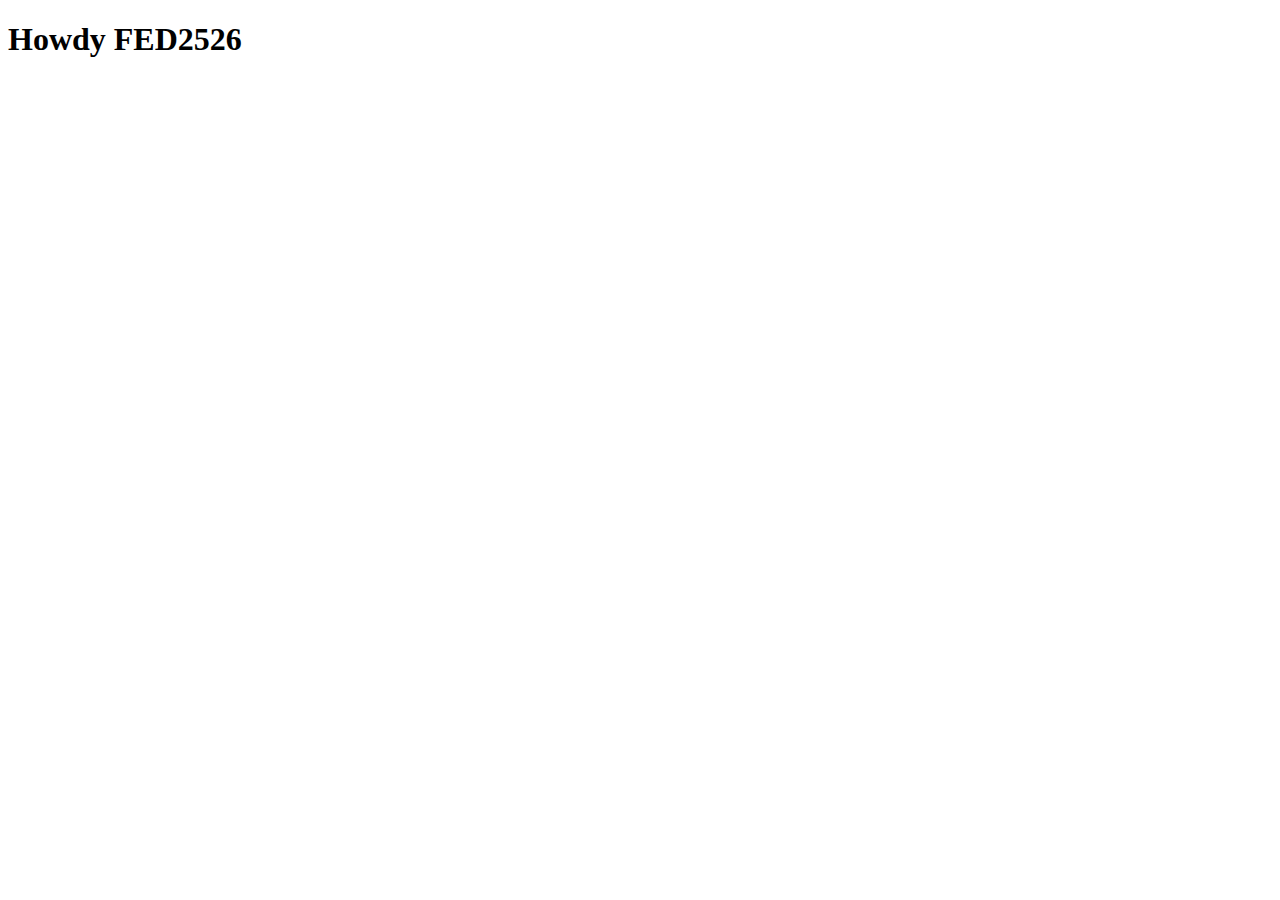
<file: index.html>
<!DOCTYPE html>
<html lang="nl">
	
<head>
	<meta charset="UTF-8">
	<meta name="author" content="jouw naam">
	<meta name="viewport" content="width=device-width, initial-scale=1">
	
	<title>Howdy FED2526</title>

	<link href="styles/style.css" rel="stylesheet">

	<link rel="icon" type="image/svg+xml" href="images/favicon.svg">
</head>

<body>
	<h1>Howdy FED2526</h1>

	<script defer src="scripts/script.js"></script>
</body>
	
</html>
</file>
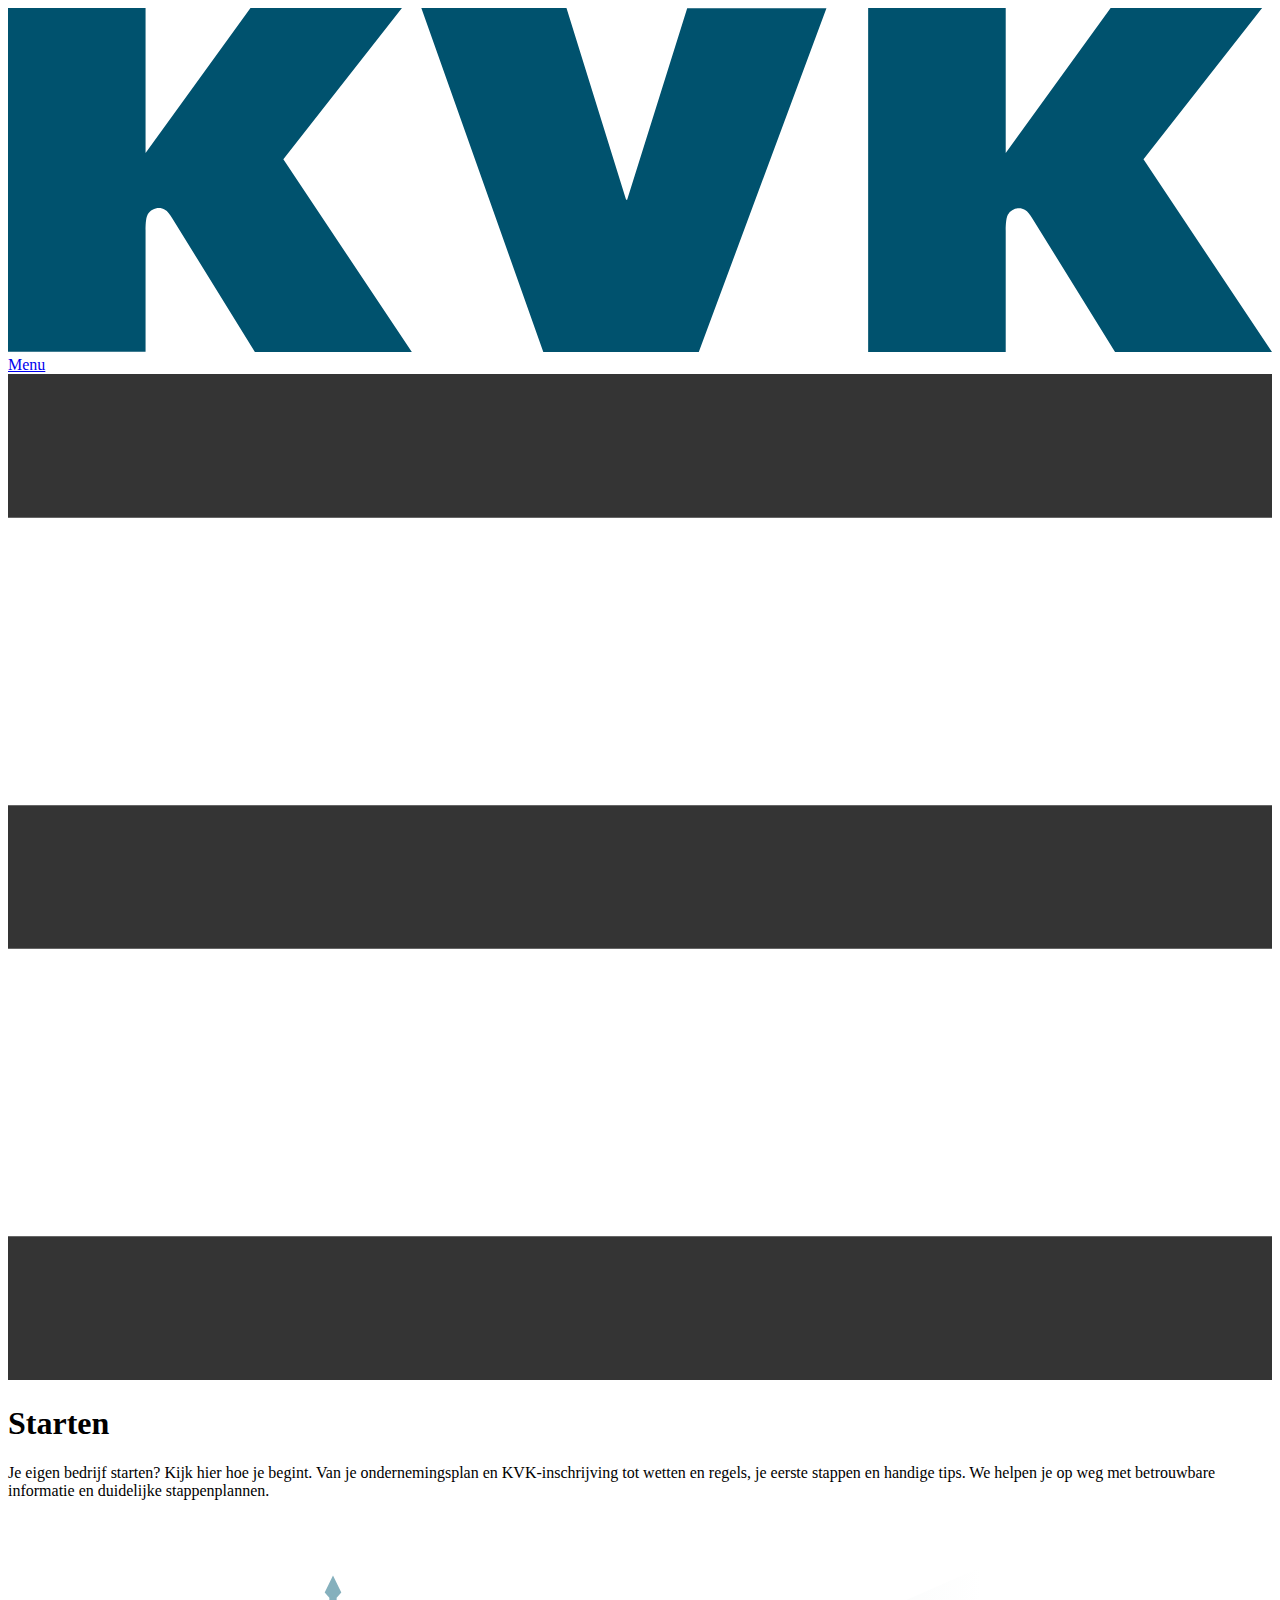
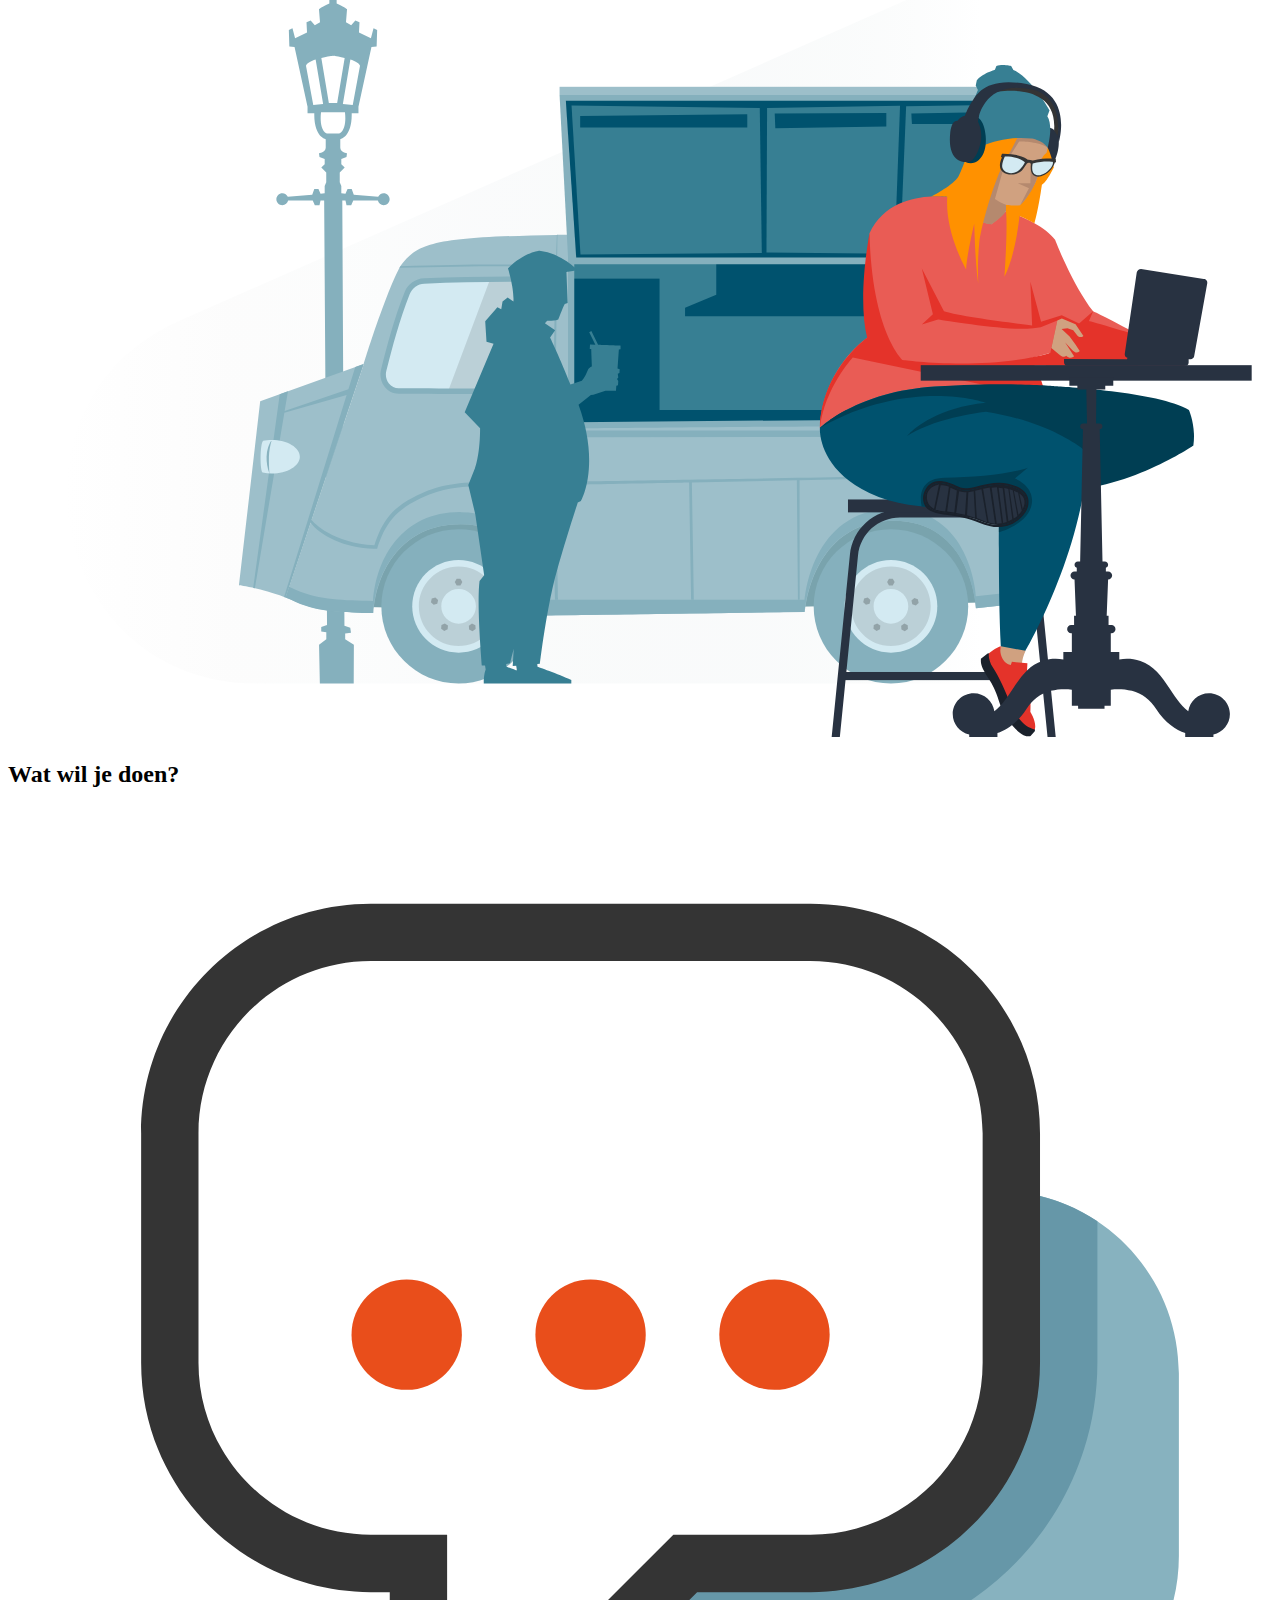
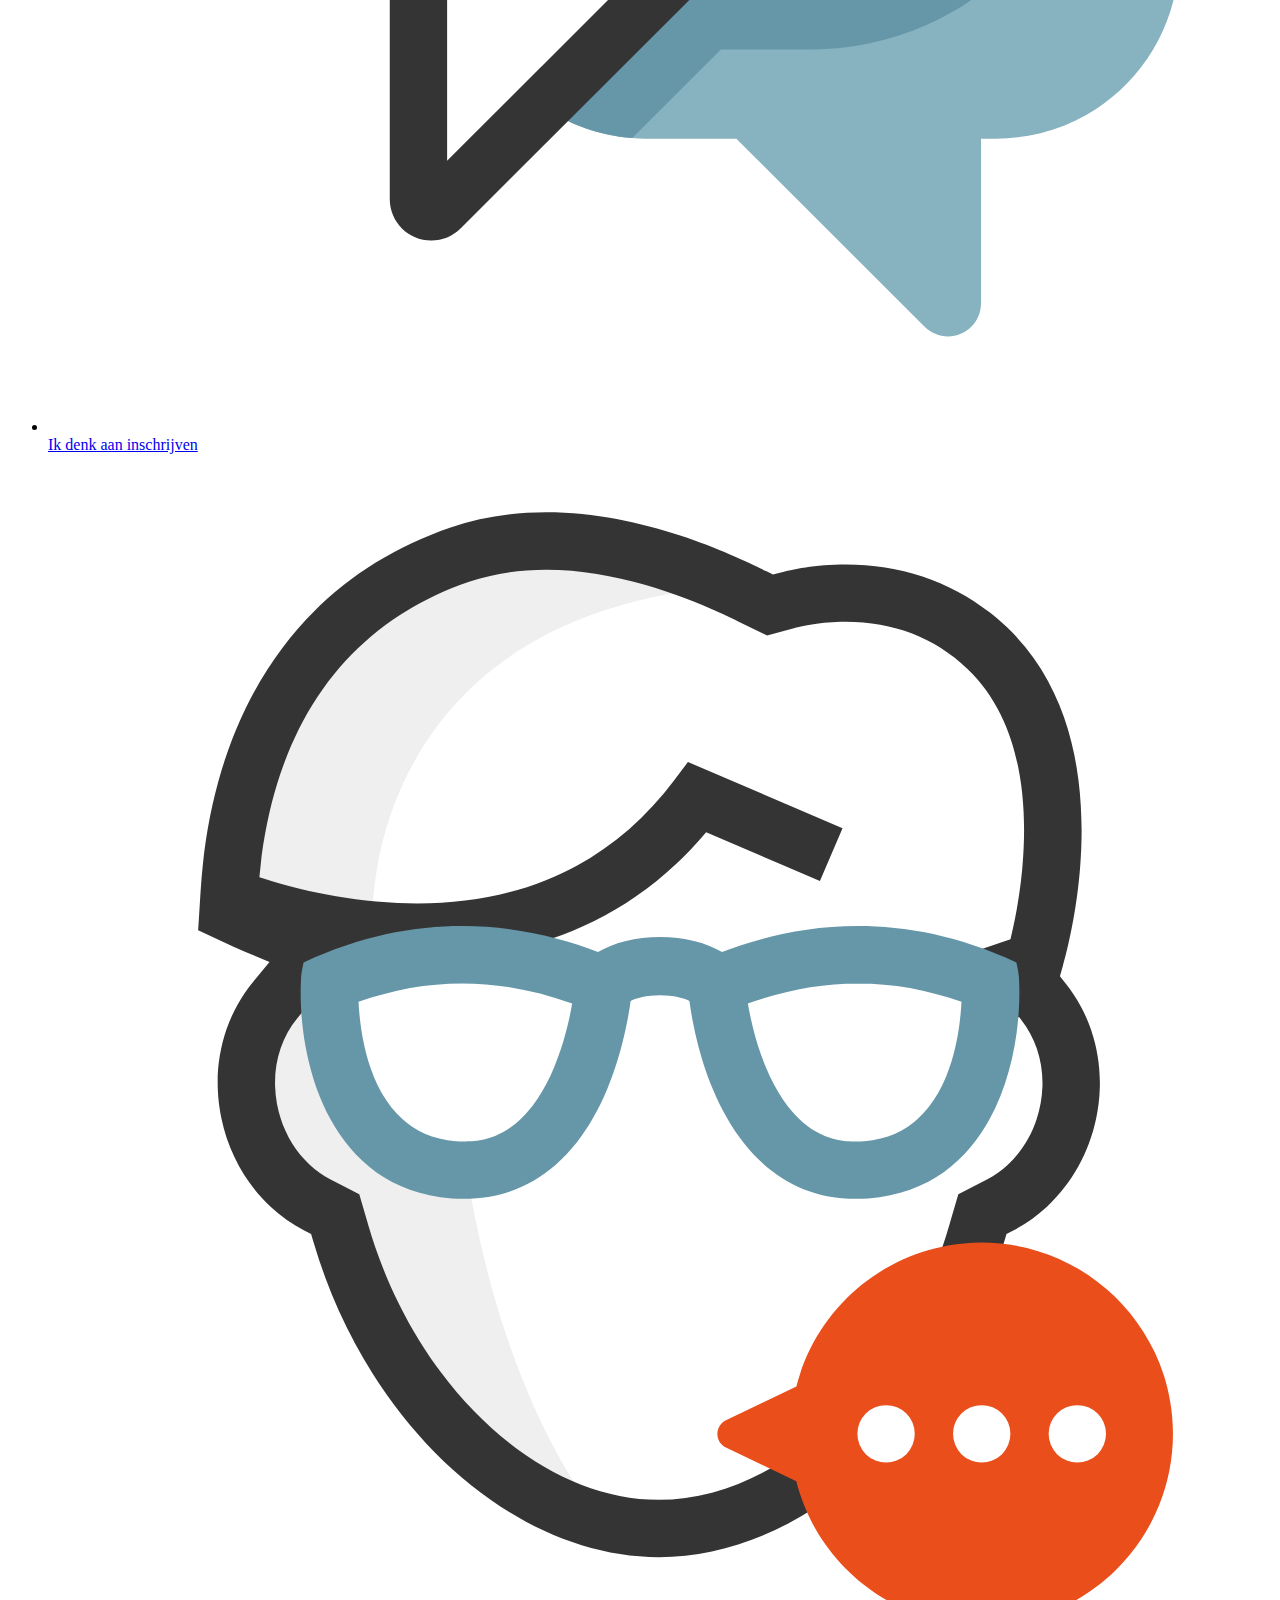
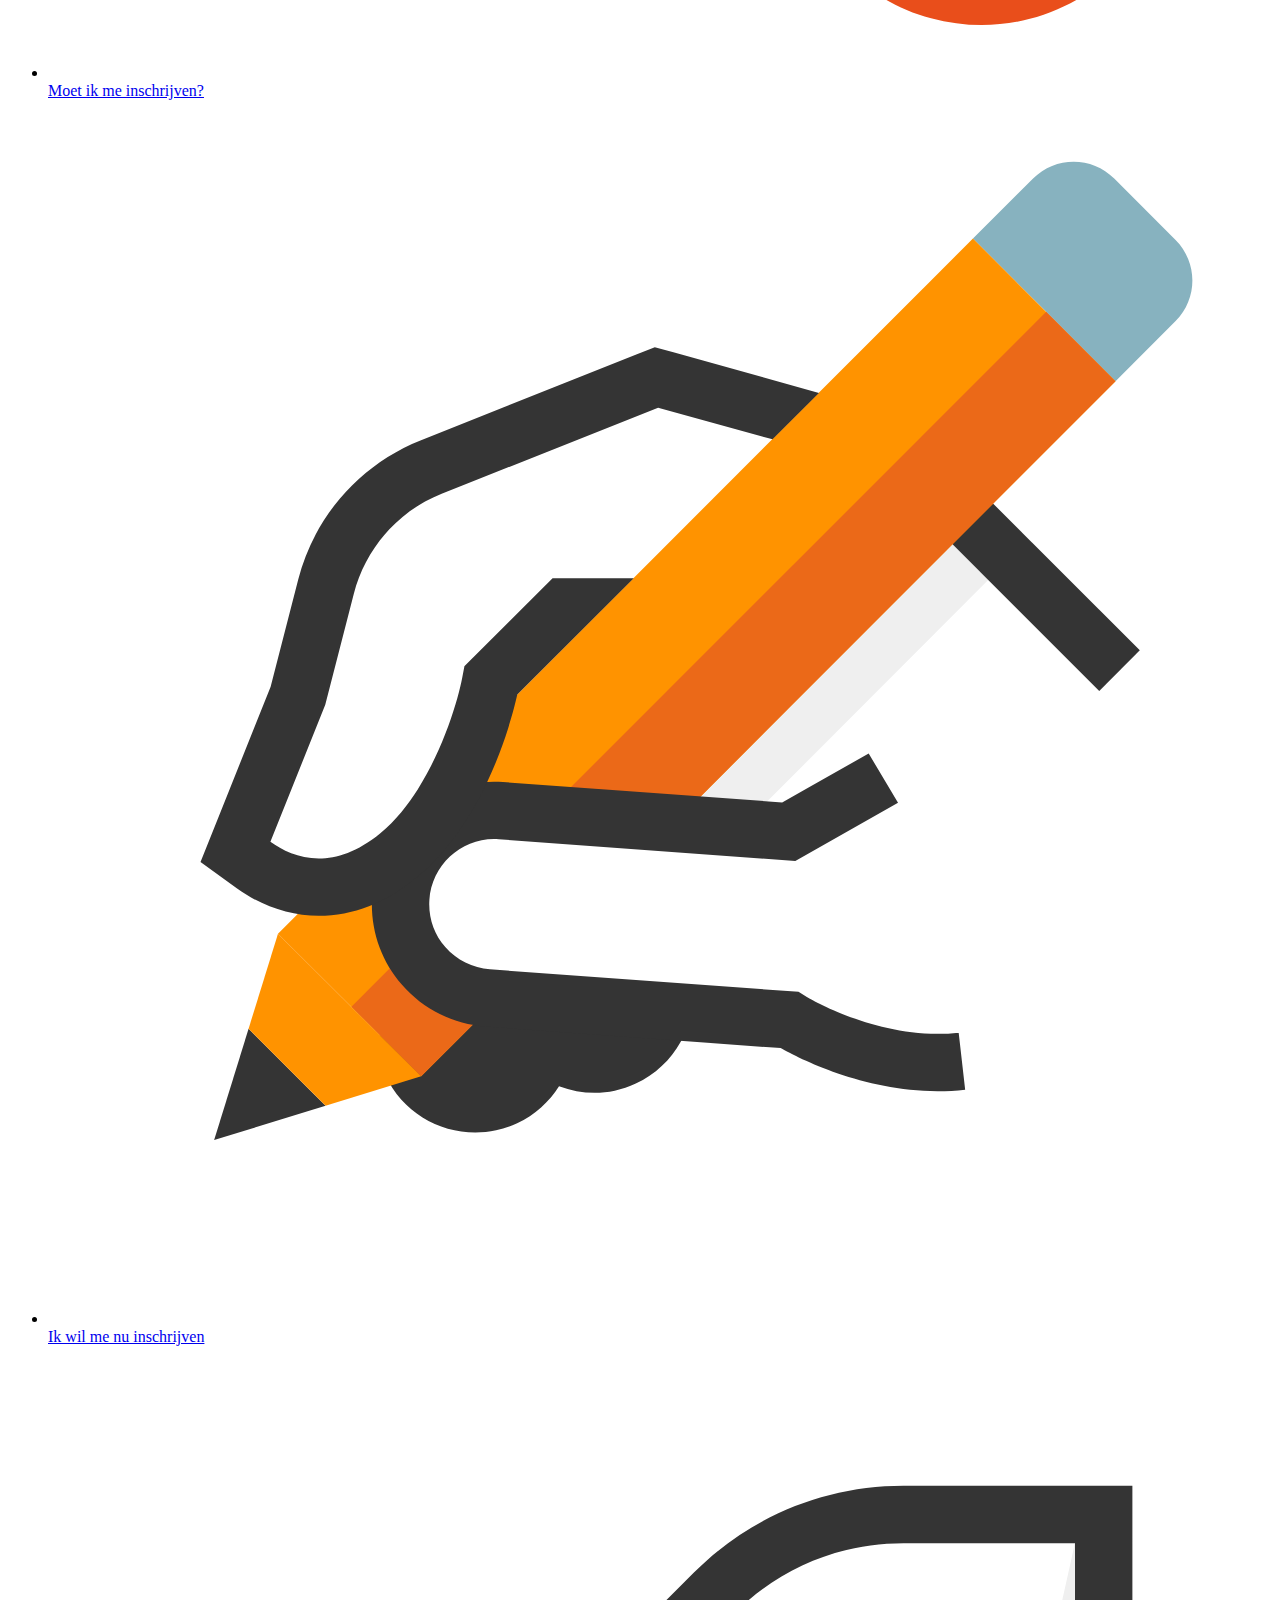
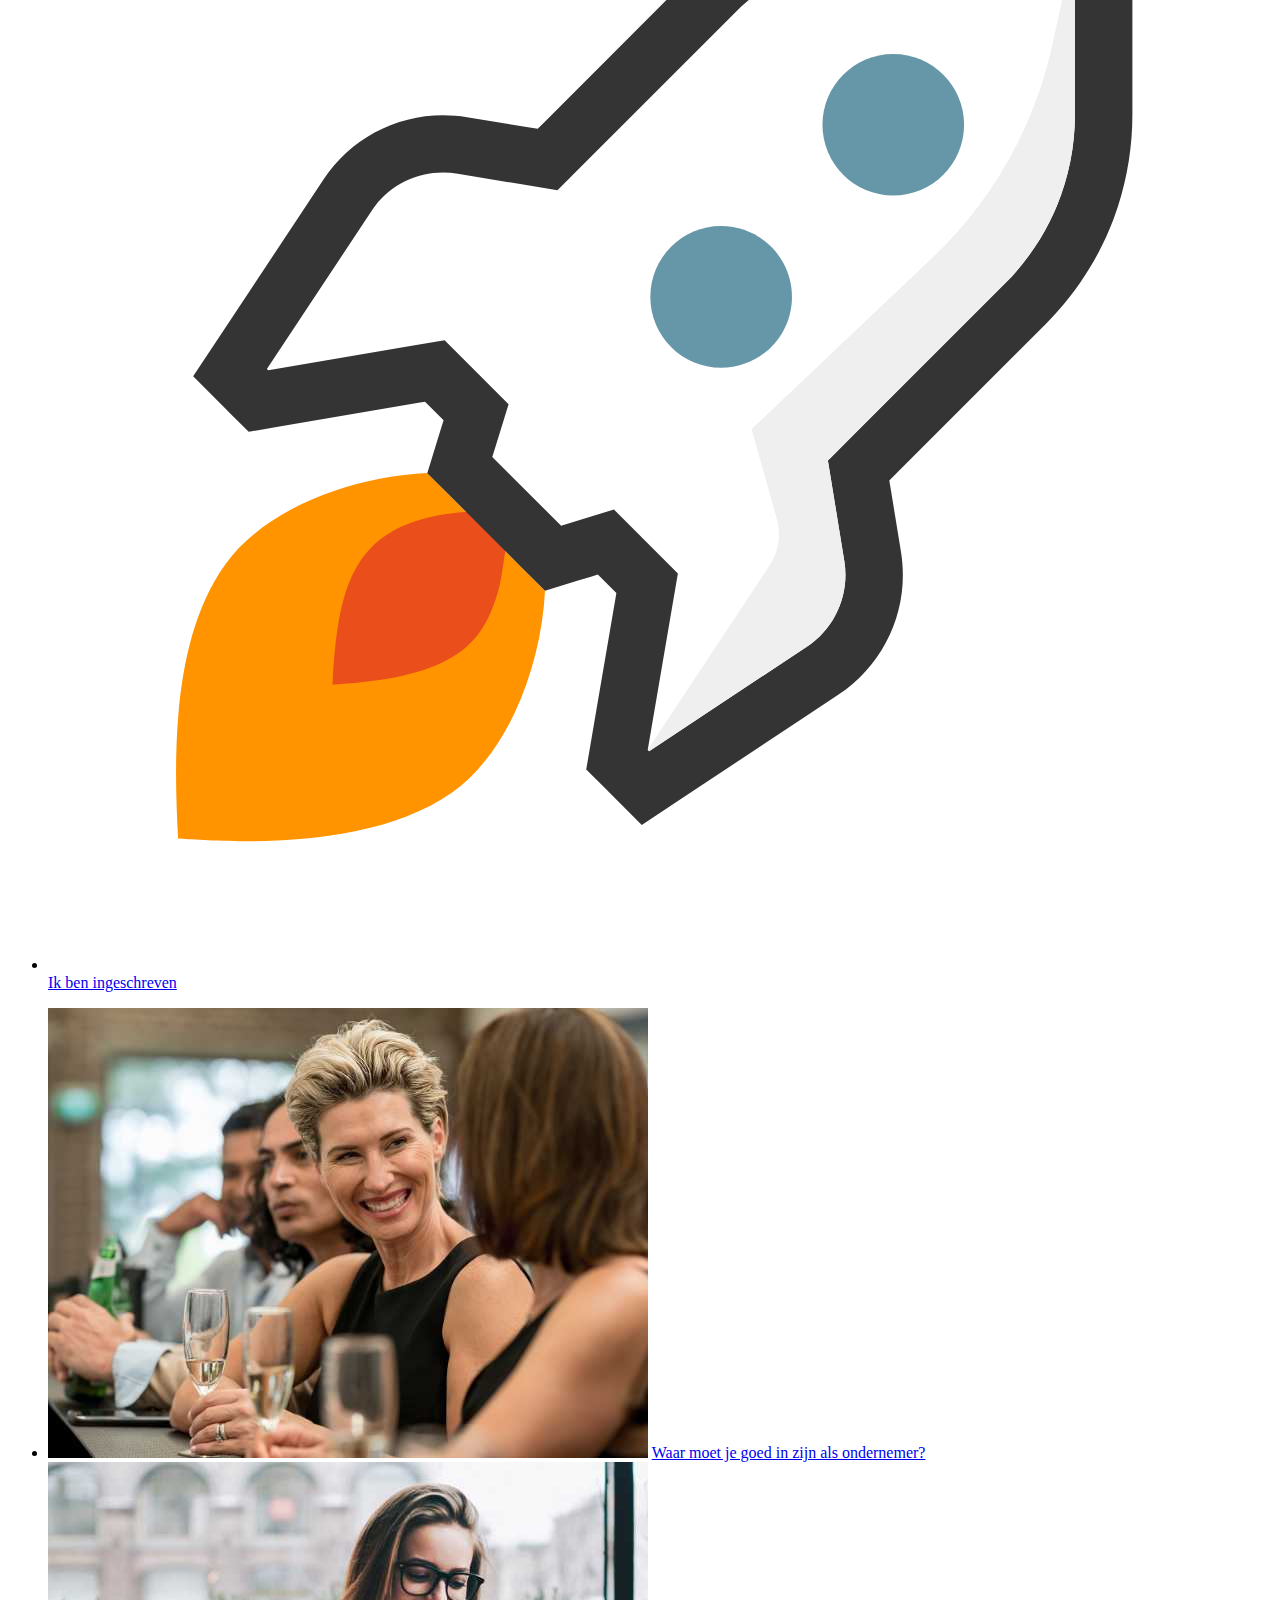
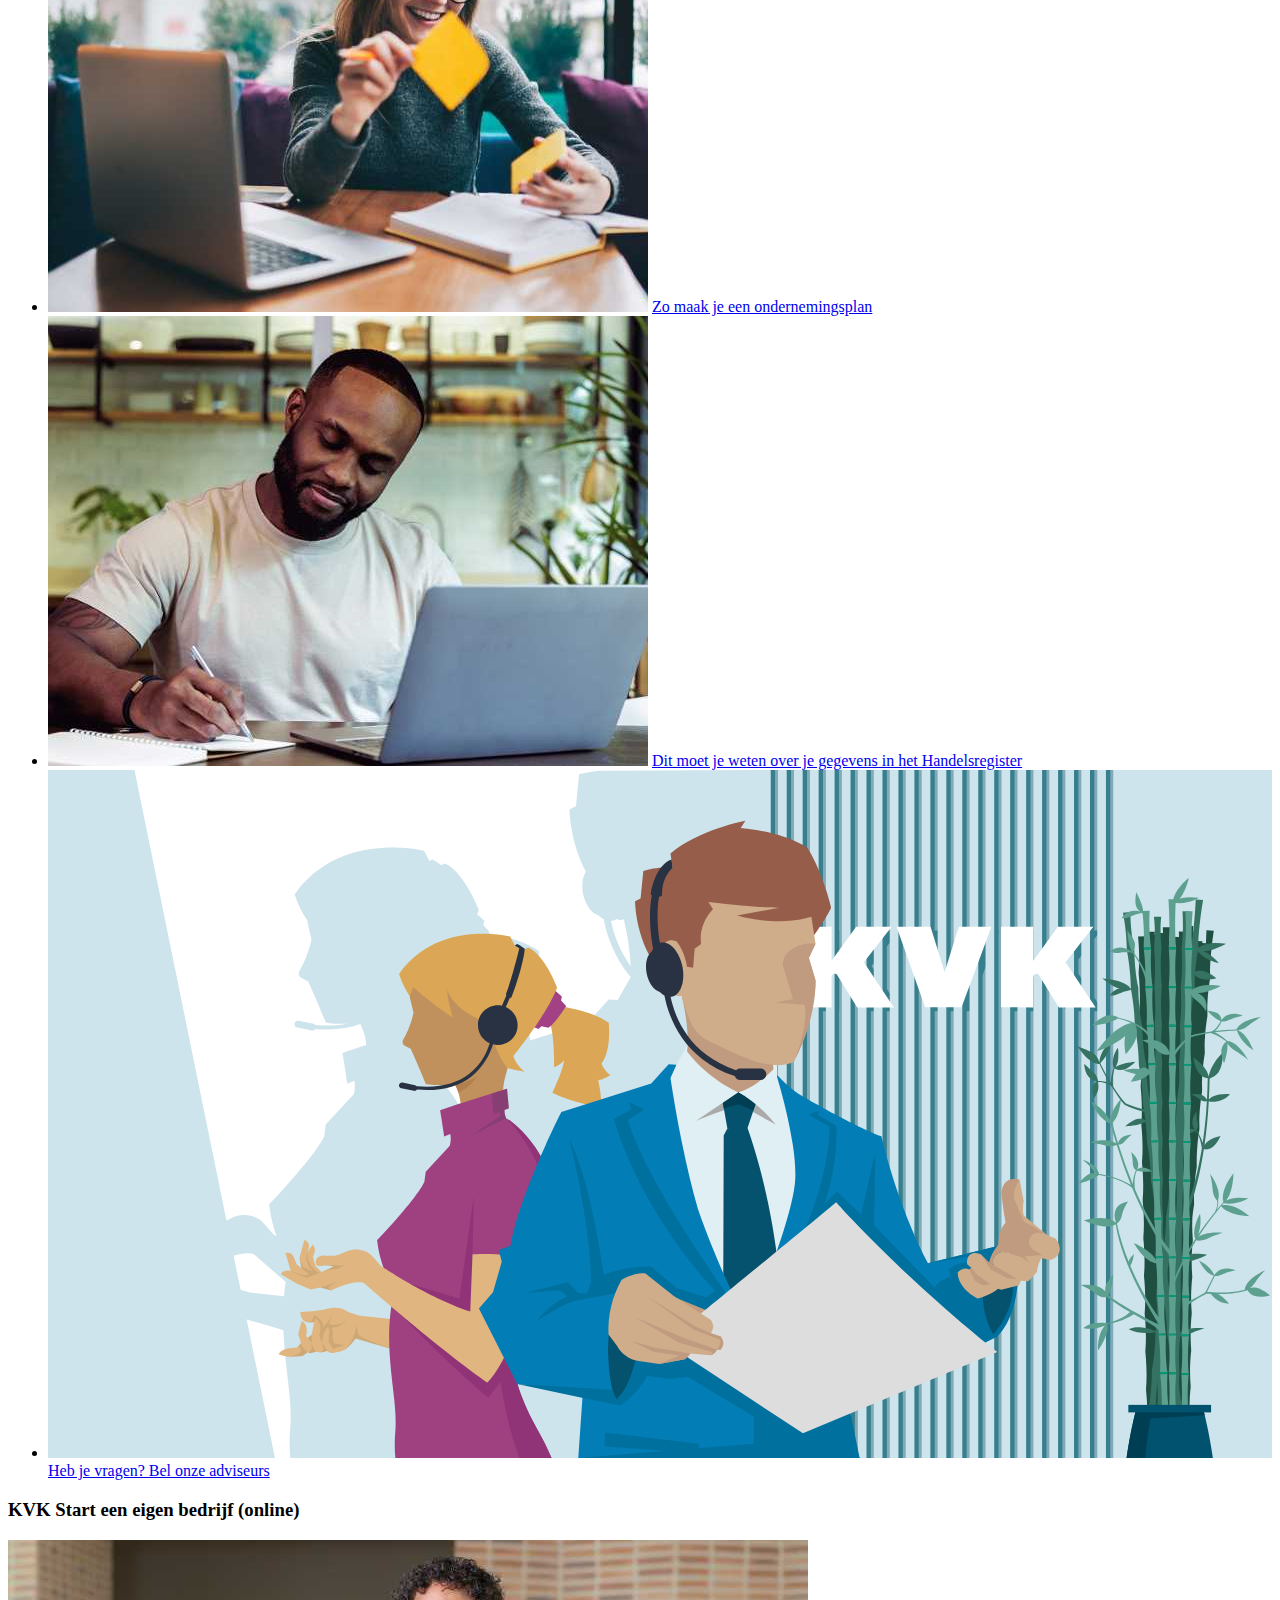
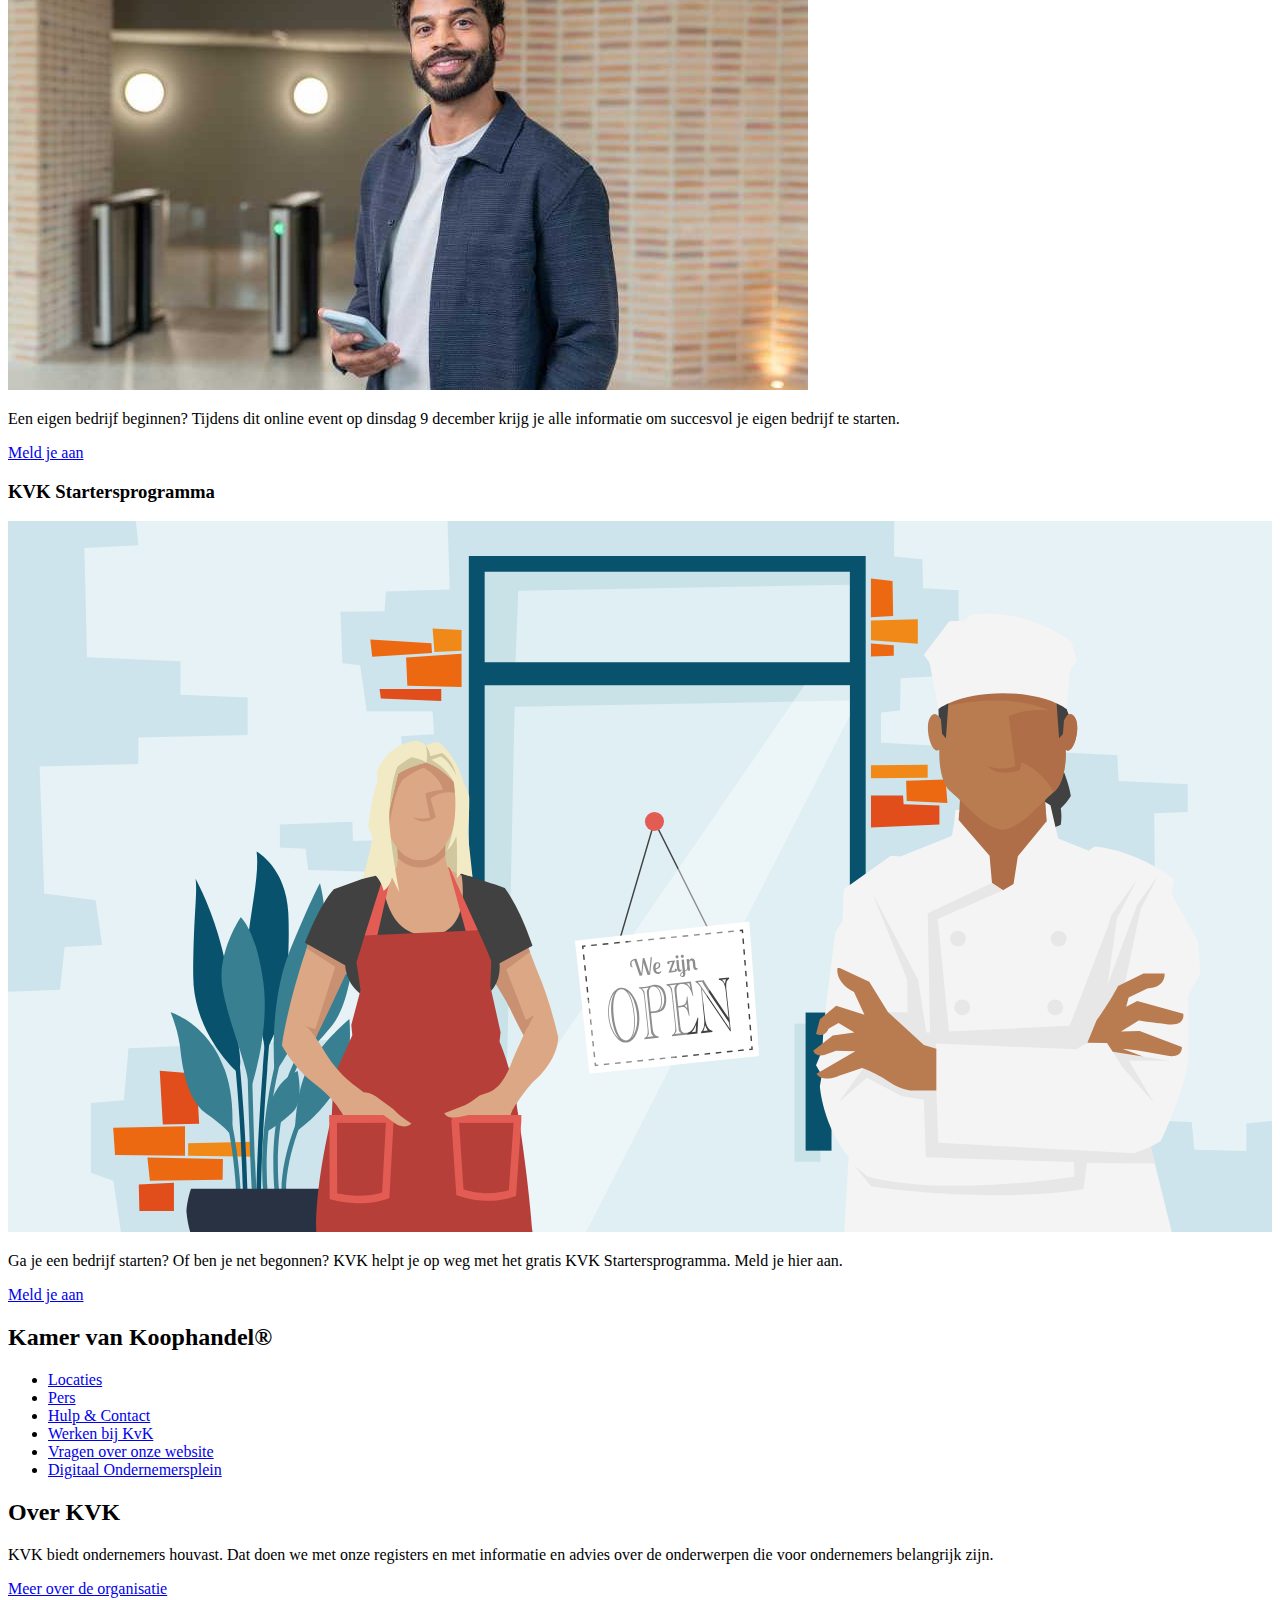
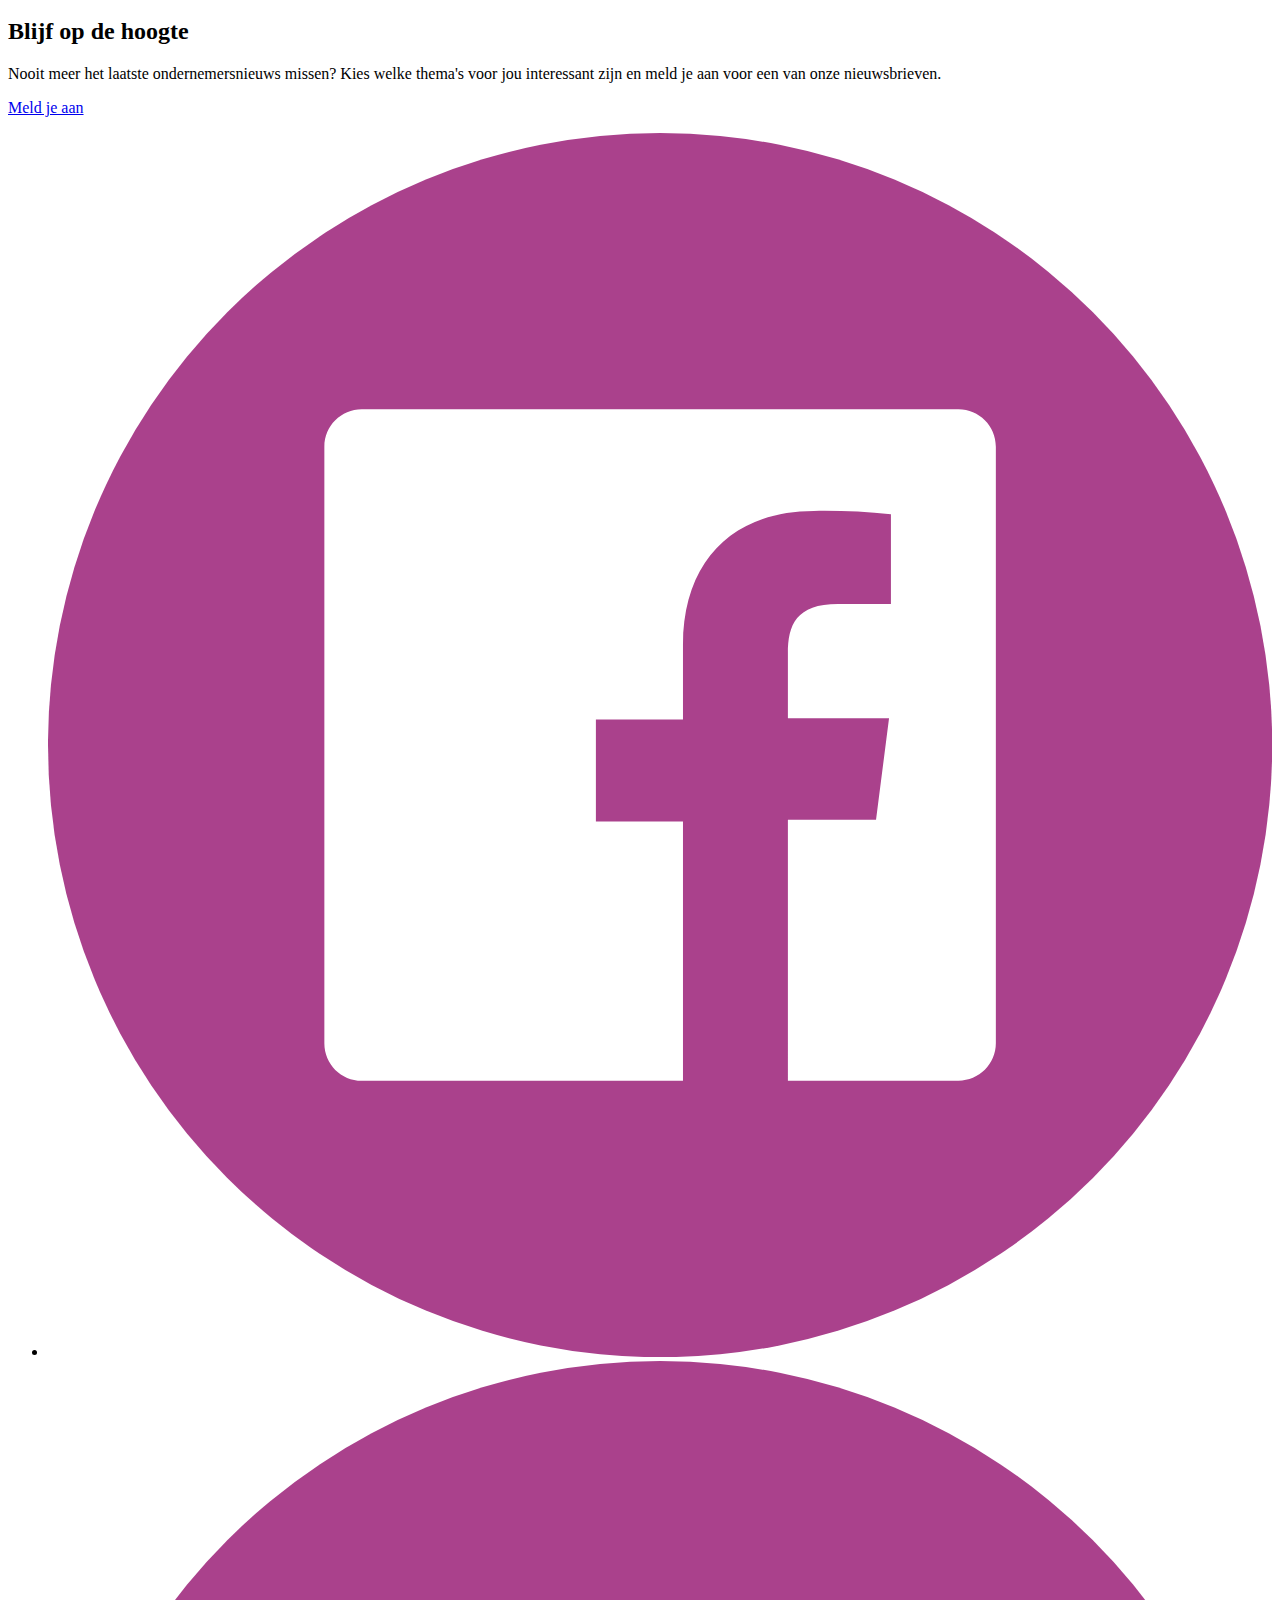
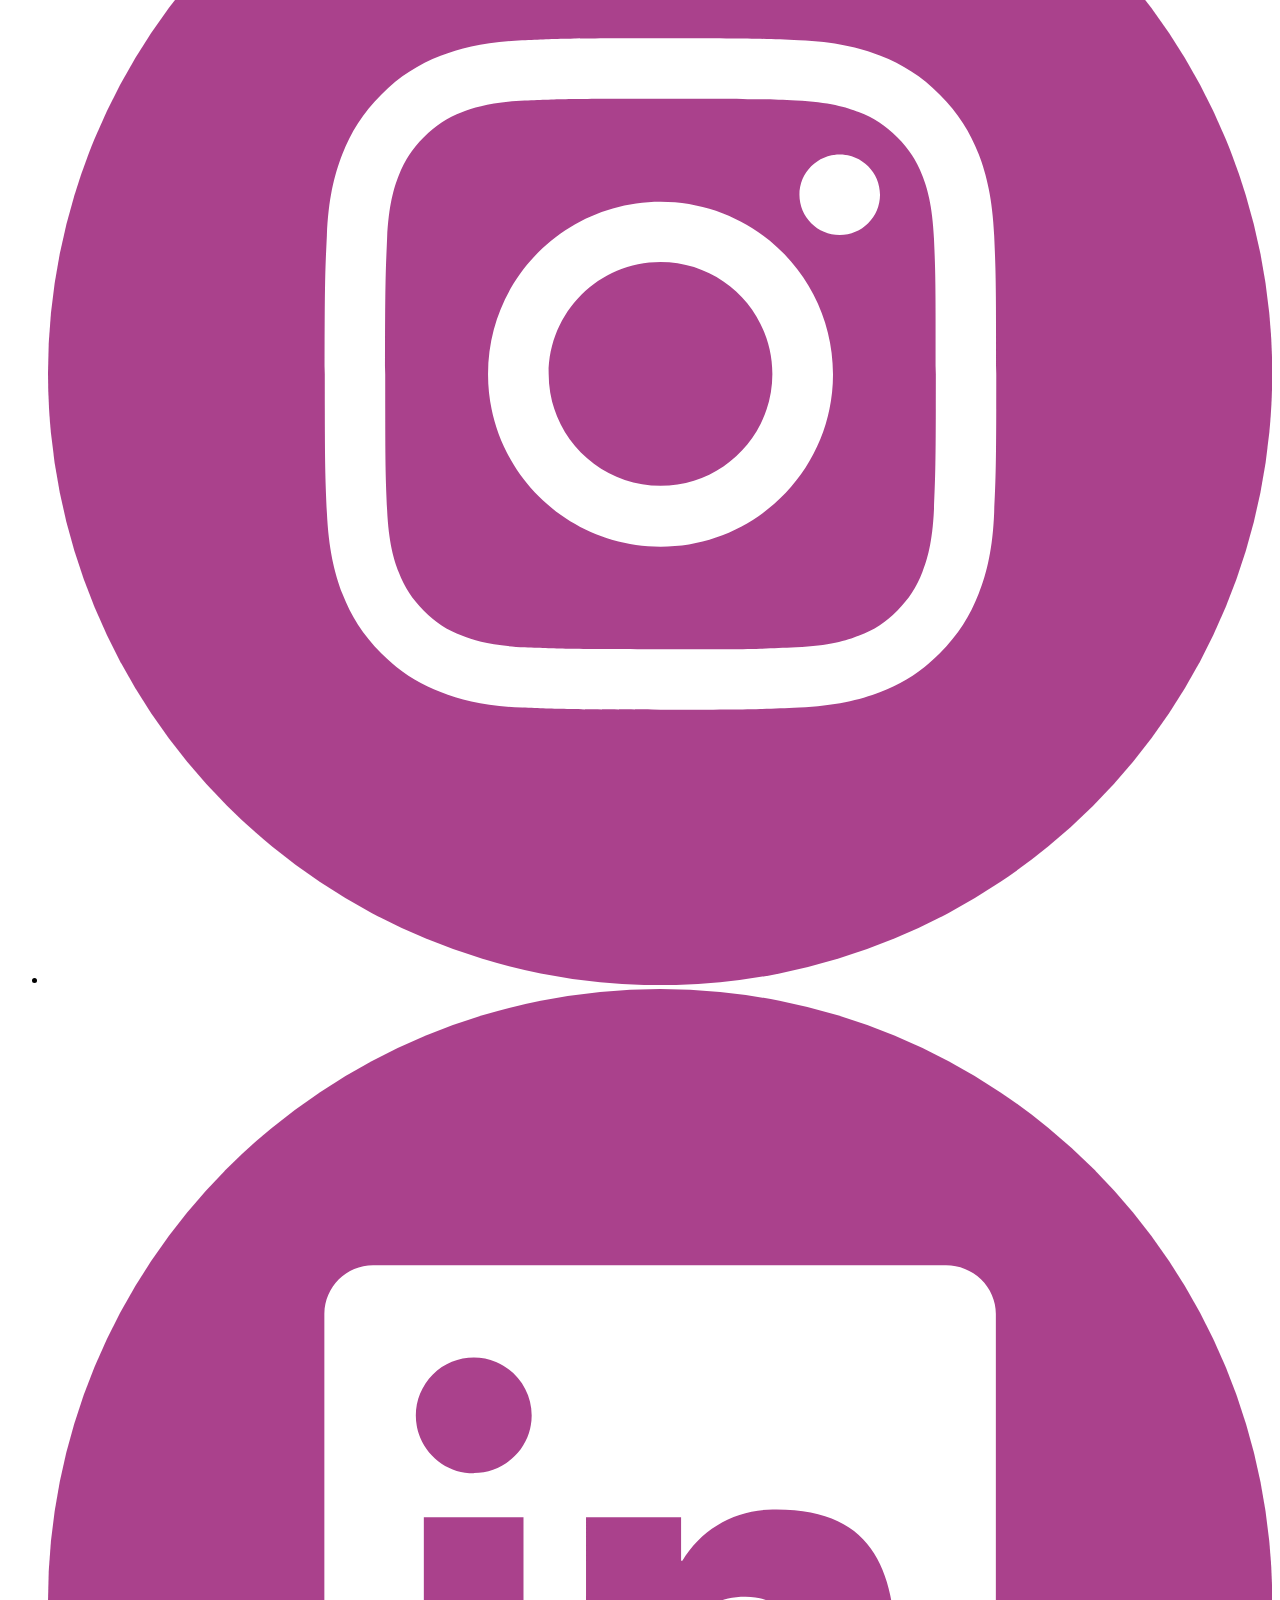
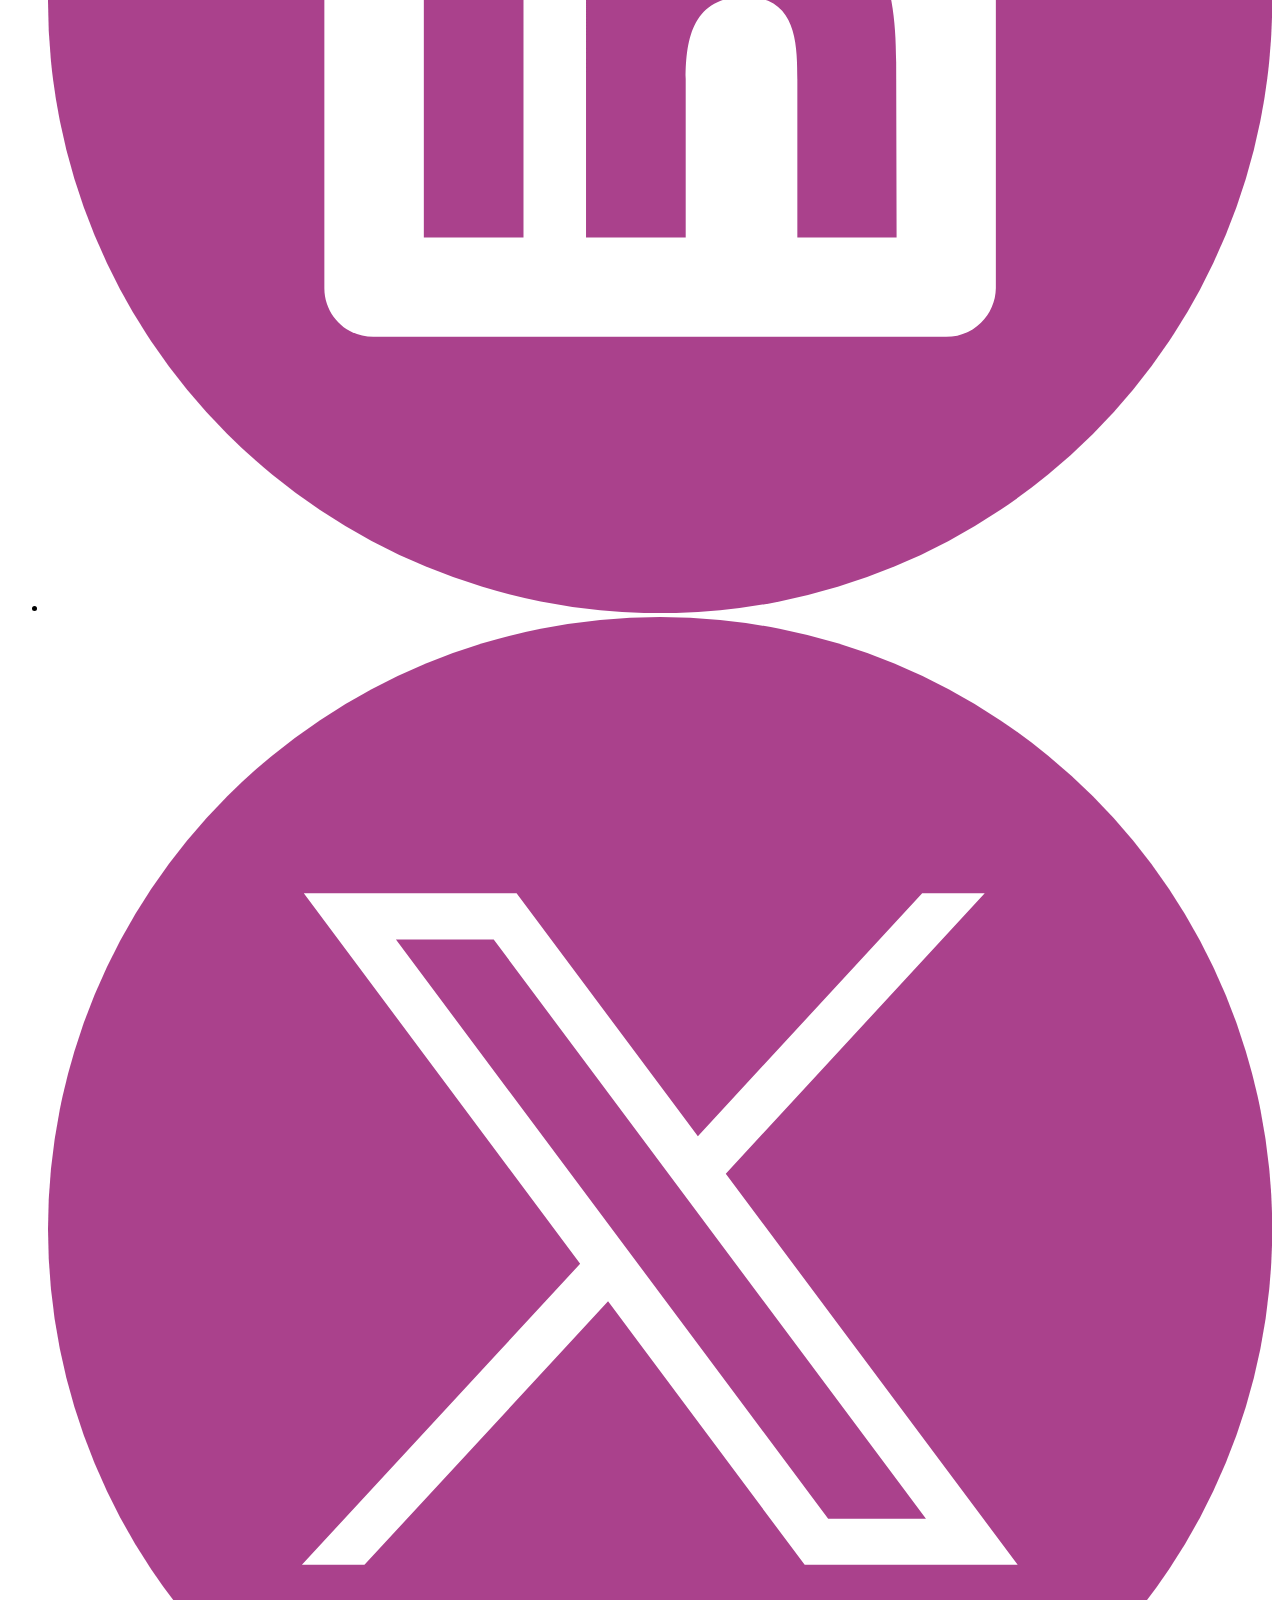
<file: starten.html>
<!DOCTYPE html>
<html lang="nl">

<head>
	<meta charset="UTF-8">
	<meta name="author" content="jouw naam">
	<meta name="viewport" content="width=device-width, initial-scale=1">

	<title>KVK - Kamer van Koophandel</title>

	<link href="styles/style.css" rel="stylesheet">

	<link rel="icon" type="image/svg+xml" href="images/favicon.svg">

	<link rel="preconnect" href="https://fonts.googleapis.com">
	<link rel="preconnect" href="https://fonts.gstatic.com" crossorigin>
	<link href="https://fonts.googleapis.com/css2?family=Roboto:ital,wght@0,100..900;1,100..900&display=swap"
		rel="stylesheet">

</head>

<body>

	<!-- Deze div is voor de gradient balk -->
	<div></div>

	<header>
		<a href="index.html"> <img src="./images/logo_kvk_blauw.svg" alt="Logo Kamer van Koophandel"></a>
		<a href="#">Menu <img src="./images/ui_icoon_burgermenu.svg" alt="Burger Menu Icon"></a>
	</header>

	<section>

		<h1>Starten</h1>
		<p>Je eigen bedrijf starten? Kijk hier hoe je begint. Van je ondernemingsplan en KVK-inschrijving tot wetten en
			regels, je eerste stappen en handige tips. We helpen je op weg met betrouwbare informatie en duidelijke
			stappenplannen. </p>
		<img src="./images/illustratie-start-bedrijf.svg"
			alt="Een persoon die aan tafel zit met een laptop voor een koffie busje">

	</section>

	<section>

		<h2>Wat wil je doen?</h2>

		<ul>
			<li>
				<img src="./images/icoon-gesprek.svg" alt="Illustratie van twee spraakballonnen">
				<a href="#">
					Ik denk aan inschrijven
				</a>
			</li>

			<li>
				<img src="./images/icoon_service.svg" alt="Illustratie van een persoon die wat zegt">
				<a href="#">
					Moet ik me inschrijven?
				</a>
			</li>

			<li>
				<img src="./images/icoon_inschrijven.svg" alt="Illustratie van een hand die een potlood vasthoudt">
				<a href="#">
					Ik wil me nu inschrijven
				</a>
			</li>

			<li>
				<img src="./images/icoon-ingeschreven.svg" alt="Illustratie van een raket die opstijgt">
				<a href="#">
					Ik ben ingeschreven
				</a>
			</li>

		</ul>

	</section>

	<section>

		<ul>
			<li>
				<img src="./images/beeld-starten-ondernemersvaardigheden.jpg"
					alt="Een vrouw die op een aan een tafel zit en een glas champagne vasthoudt en met een andere vrouw aan het praten is">
				<a href="#">Waar moet je goed in zijn als ondernemer?</a>
			</li>
			<li>
				<img src="./images/beeld-ondernemingsplan.jpg"
					alt="Een vrouw die gele sticky notes vast heeft en achter een tafel zit met een laptop">
				<a href="#">Zo maak je een ondernemingsplan</a>
			</li>
			<li>
				<img src="./images/beeld-handelsregister-geregistreerd.jpg"
					alt="Een man die iets opschrijft in een notitieboekje terwijl hij naast een laptop zit">
				<a href="#">Dit moet je weten over je gegevens in het Handelsregister</a>
			</li>
			<li>
				<img src="./images/illustratie-adviesteam.svg"
					alt="Een illustratie van een man en een vrouw met een headset die advies geeft">
				<a href="#">Heb je vragen? Bel onze adviseurs</a>
			</li>
		</ul>

	</section>

	<article>

		<div></div>

		<h3>KVK Start een eigen bedrijf (online)</h3>
		<img src="./images/beeld-start-bedrijf.jpg" alt="Man houd een telefoon vast en kijkt blij">
		<p>Een eigen bedrijf beginnen? Tijdens dit online event op dinsdag 9 december krijg je alle informatie om
			succesvol je eigen bedrijf te starten.</p>
		<a href="#">Meld je aan</a>

	</article>

	<article>

		<div></div>

		<h3>KVK Startersprogramma</h3>
		<img src="./images/illustratie-startersprogramma.svg"
			alt="Een illustratie van een kok en een vrouw met een schort die voor een deur staan met een bordje open">
		<p>Ga je een bedrijf starten? Of ben je net begonnen? KVK helpt je op weg met het gratis KVK Startersprogramma.
			Meld je hier aan.</p>
		<a href="#">Meld je aan</a>

	</article>

	<footer>

		<section>

			<h2>Kamer van Koophandel®</h2>

			<ul>
				<li><a href="#">Locaties</a></li>
				<li><a href="#">Pers</a></li>
				<li><a href="#">Hulp & Contact</a></li>
				<li><a href="#">Werken bij KvK</a></li>
				<li><a href="#">Vragen over onze website</a></li>
				<li><a href="#">Digitaal Ondernemersplein</a></li>
			</ul>

			<h2>Over KVK</h2>
			<p>KVK biedt ondernemers houvast. Dat doen we met onze registers en met informatie en advies over de
				onderwerpen
				die voor ondernemers belangrijk zijn.</p>
			<a href="#">Meer over de organisatie</a>

			<h2>Blijf op de hoogte</h2>
			<p>Nooit meer het laatste ondernemersnieuws missen? Kies welke thema's voor jou interessant zijn en meld je
				aan
				voor een van onze nieuwsbrieven.</p>
			<a href="#">Meld je aan</a>

			<ul>
				<li>
					<a href="#"><img src="./images/social_icon_facebook.svg" alt="Facebook Icon"></a>
				</li>
				<li>
					<a href="#"><img src="./images/social_icon_instagram.svg" alt="Instagram Icon"></a>
				</li>
				<li>
					<a href="#"><img src="./images/social_icon_linkedin.svg" alt="LinkedIn Icon"></a>
				</li>
				<li>
					<a href="#"><img src="./images/social_icon_x.svg" alt="X Icon"></a>
				</li>
				<li>
					<a href="#"><img src="./images/social_icon_youtube.svg" alt="YouTube Icon"></a>
				</li>
				<li>
					<a href="#"><img src="./images/social_icon_threads.svg" alt="Threads Icon"></a>
				</li>
				<li>
					<a href="#"><img src="./images/social_icon_reddit.svg" alt="Reddit Icon"></a>
				</li>
			</ul>

			<img src="./images/illustratie-footer.svg"
				alt="Een vrouw die op een laptop werkt terwijl ze koffie drinkt en een plant naast haar staat">

		</section>

		<section>

			<img src="./images/logo-kvk-payoff-blauw.svg"
				alt="Logo Kamer van Koophandel met de payoff 'Houvast voor ondernemers'">

			<ul>
				<li><a href="#">Privacy</a></li>
				<li><a href="#">Cookies</a></li>
				<li><a href="#">Disclaimer</a></li>
				<li><a href="#">Toegankelijkheid</a></li>
			</ul>

		</section>

		<div></div>

	</footer>

	<script defer src="scripts/script.js"></script>

</body>

</html>
</file>
<file: styles/style.css>
/**************/
/* CSS REMEDY */
/**************/
*, *::after, *::before {
  box-sizing:border-box;  
}






/*********************/
/* CUSTOM PROPERTIES */
/*********************/
:root {
	/* startje */
	--color-text:#111;
	--color-background:#eee;
}





/****************/
/* JOUW STYLING */
/****************/

/* jouw code */
</file>
